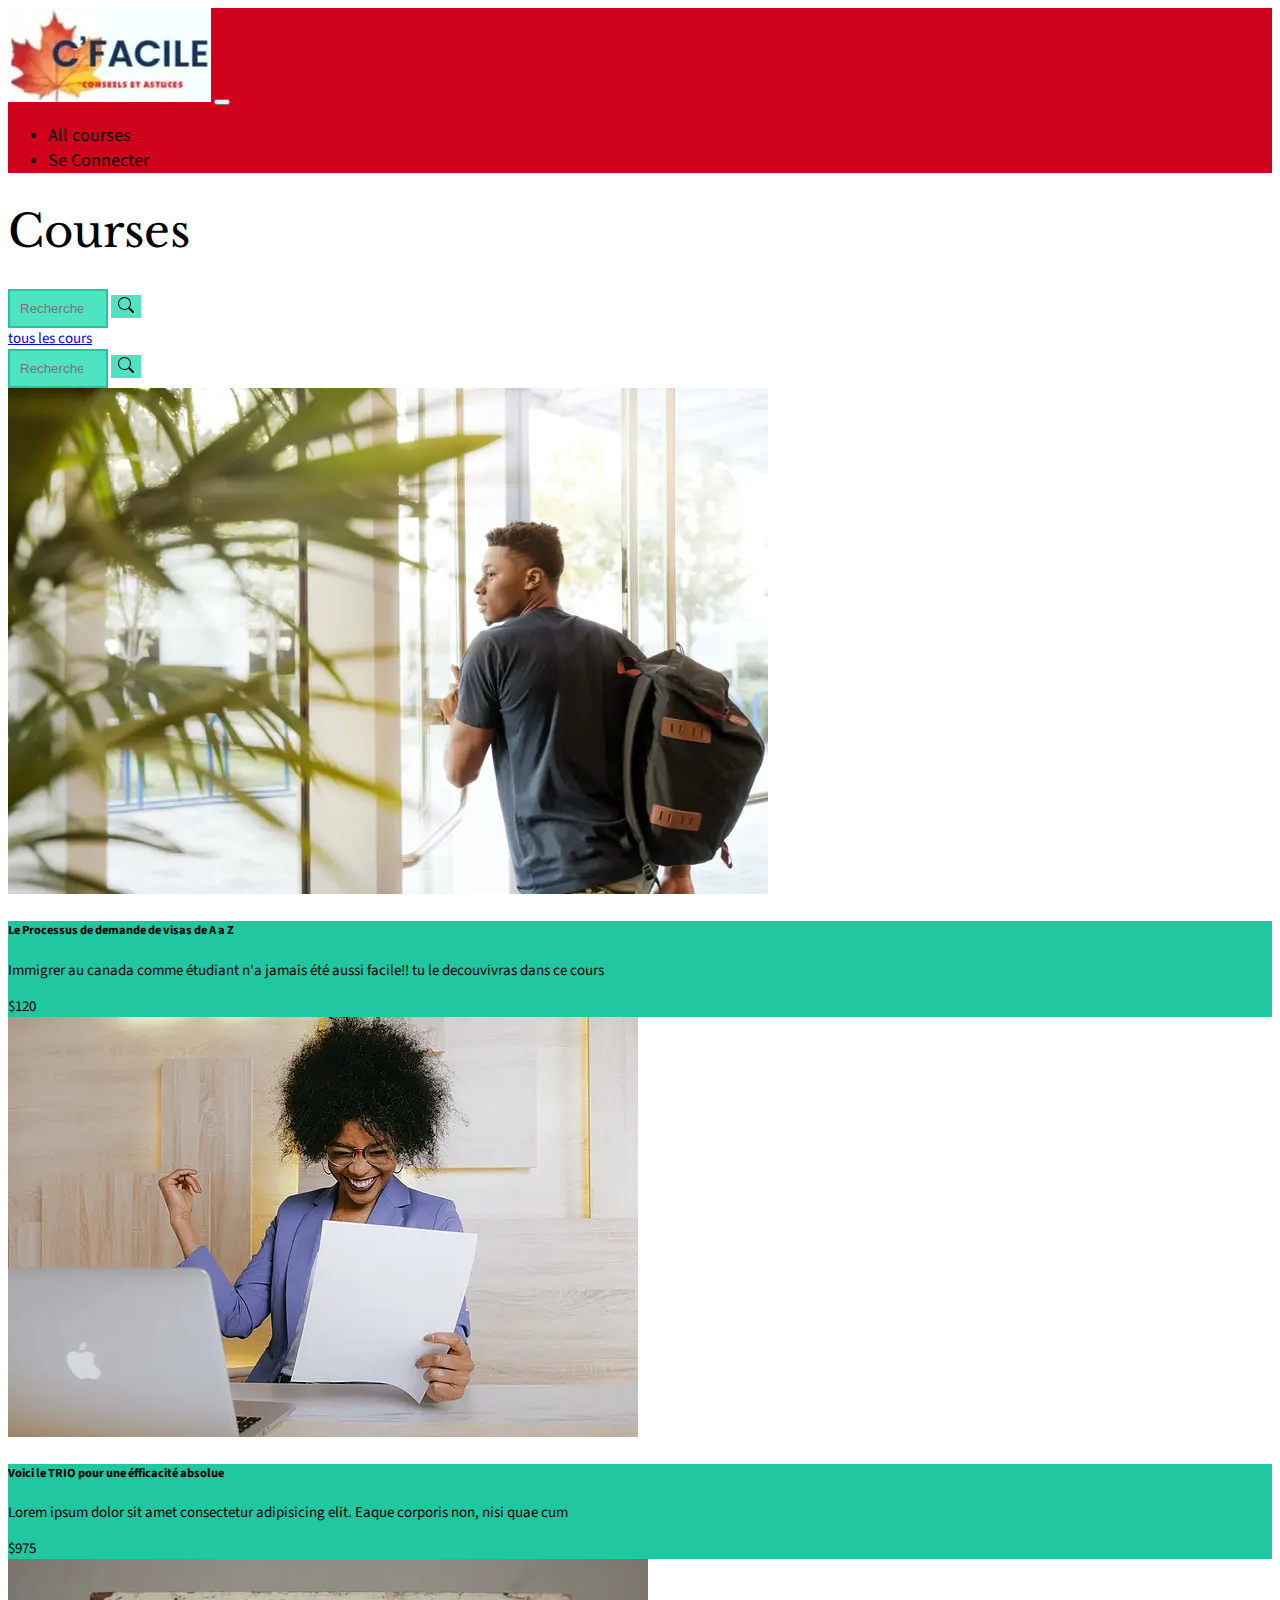
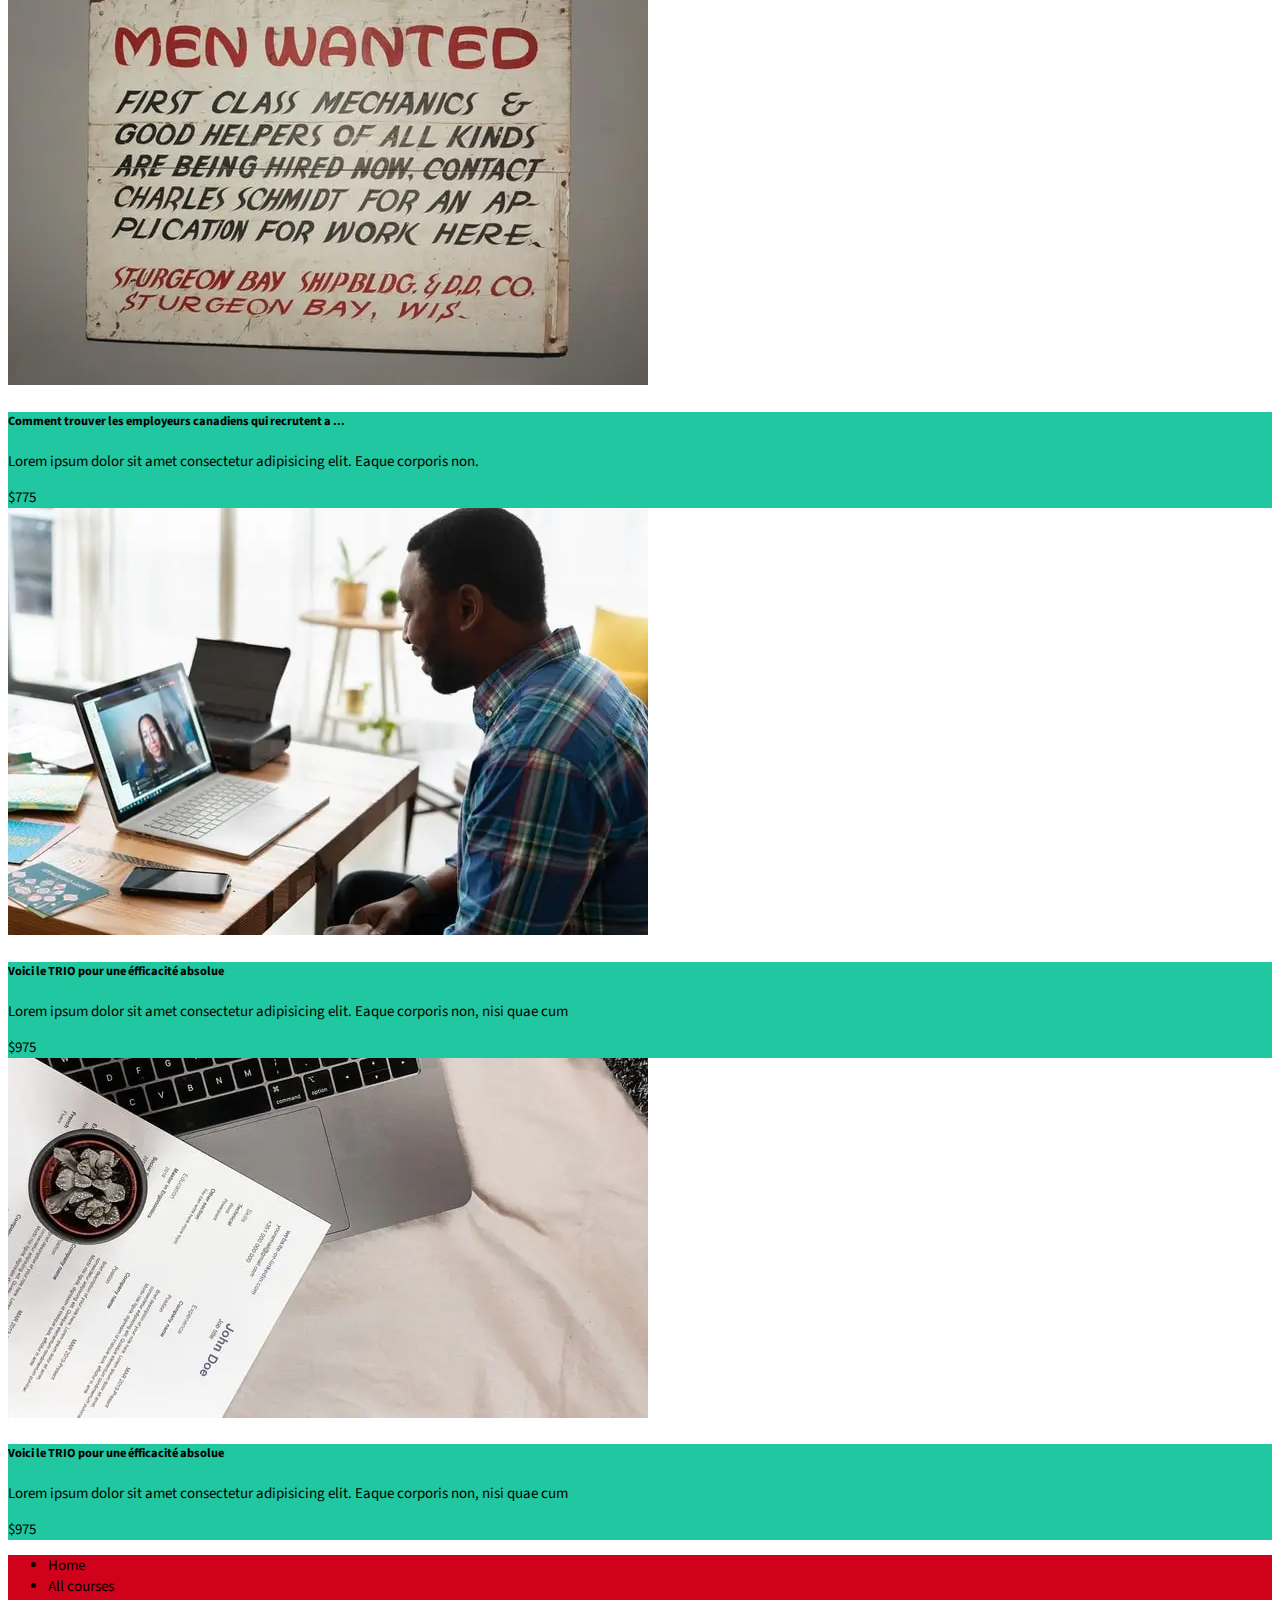
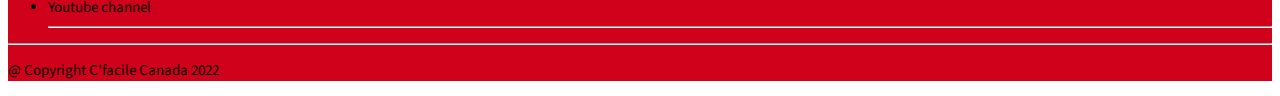
<file: Projet2boostrap/index.html>
<!doctype html>
<html>

<head>
    <meta charset="utf-8">
    <meta name="viewport" content="with=device-width, initial-scales=1">

    <!--my css-->
    <link rel="stylesheet" href="style.css">
    <!--Boostrap css-->
    <link href="https://cdn.jsdelivr.net/npm/bootstrap@5.1.3/dist/css/bootstrap.min.css" rel="stylesheet"
        integrity="sha384-1BmE4kWBq78iYhFldvKuhfTAU6auU8tT94WrHftjDbrCEXSU1oBoqyl2QvZ6jIW3" crossorigin="anonymous">

    <!--font family-->
    <link rel="preconnect" href="https://fonts.googleapis.com">
    <link rel="preconnect" href="https://fonts.gstatic.com" crossorigin>
    <link href="https://fonts.googleapis.com/css2?family=Libre+Baskerville&family=Source+Sans+Pro&display=swap"
        rel="stylesheet">

    <link rel="preconnect" href="https://fonts.googleapis.com">
    <link rel="preconnect" href="https://fonts.gstatic.com" crossorigin>
    <link href="https://fonts.googleapis.com/css2?family=Source+Sans+Pro&display=swap" rel="stylesheet">

    <title>my first project</title>
</head>

<body class="">

    <div class="py-5 ">
        <div class="navbar navbar-expand-md navbar-light px-5 fixed-top" id="change">
            <div class="container px-sm-0">
                <a href="#"><img src="images/im0.webp" alt="logo"></a>

                <button type="button" class="navbar-toggler" data-bs-target="#lie" data-bs-toggle="collapse">
                    <span class="navbar-toggler-icon"></span>
                </button>

                <nav class="collapse navbar-collapse" id="lie">
                    <ul class="navbar-nav ms-auto mt-3">
                        <li class="nav-item"><a href="#" class="nav-link fs-4" id="police">All courses</a></li>
                        <li class="nav-item"><a href="#" id="police" class="nav-link fs-4">Se Connecter</a></li>
                    </ul>
                </nav>
            </div>
        </div>

    </div>

    <header class="py-3 my-3">
        <div class="container">
            <div class="row my-4 align-items-center ">
                <div class="col-9 px-2 ">
                    <h1 id="pll">Courses</h1>
                </div>
                <div class="col-3 d-lg-block d-none my-2">
                    <form class="d-flex" action="traitement.php">
                        <input type="search" name="search" class="text-dark fw-bold ms-5 w-75" placeholder="Recherche"
                            id="couleur">
                        <button type="submit" id="loop">
                            <svg xmlns="http://www.w3.org/2000/svg" width="16" height="16" fill="currentColor"
                                class="bi bi-search" viewBox="0 0 16 16">
                                <path
                                    d="M11.742 10.344a6.5 6.5 0 1 0-1.397 1.398h-.001c.03.04.062.078.098.115l3.85 3.85a1 1 0 0 0 1.415-1.414l-3.85-3.85a1.007 1.007 0 0 0-.115-.1zM12 6.5a5.5 5.5 0 1 1-11 0 5.5 5.5 0 0 1 11 0z" />
                            </svg>
                        </button>
                    </form>
                </div>
            </div>
            <div class="row ">
                <div class="col-6 py-3  "><a href="#" class=" text-dark  ">tous les cours</a></div>
                <div class="col-6 d-flex justify-content-end align-items-center d-lg-none">
                    <form class="d-flex" action="traitement.php">
                        <input type="search" name="search" class="text-dark fw-bold ms-5 w-75" placeholder="Recherche"
                            id="couleur">
                        <button type="submit" id="loop">
                            <svg xmlns="http://www.w3.org/2000/svg" width="16" height="16" fill="currentColor"
                                class="bi bi-search" viewBox="0 0 16 16">
                                <path
                                    d="M11.742 10.344a6.5 6.5 0 1 0-1.397 1.398h-.001c.03.04.062.078.098.115l3.85 3.85a1 1 0 0 0 1.415-1.414l-3.85-3.85a1.007 1.007 0 0 0-.115-.1zM12 6.5a5.5 5.5 0 1 1-11 0 5.5 5.5 0 0 1 11 0z" />
                            </svg>
                        </button>
                    </form>
                </div>
            </div>
        </div>
    </header>

    <!--card-->
    <section>
        <div class="container my-3">
            <div class="row g-3">
                <div class="col-6 col-md-4">
                    <div class="card h-100">
                        <img src="images/img1.webp" class="card-img-top" alt="...">
                        <div class="card-body">
                            <h5 class="card-title">Le Processus de demande de visas de A a Z</h5>
                            <p class="card-text">Immigrer au canada comme étudiant n'a jamais été aussi facile!! tu le
                                decouvivras dans ce cours</p>
                            <div class="card-title">$120</div>
                        </div>
                    </div>
                </div>
                <div class="col-6 col-md-4">
                    <div class="card  h-100">
                        <img src="images/img2.webp" class="card-img-top" alt="...">
                        <div class="card-body">
                            <h5 class="card-title">Voici le TRIO pour une éfficacité absolue</h5>
                            <p class="card-text">Lorem ipsum dolor sit amet consectetur adipisicing elit. Eaque corporis
                                non, nisi quae cum </p>
                            <div class="card-title">$975</div>
                        </div>
                    </div>
                </div>
                <div class="col-6 col-md-4">
                    <div class="card  h-100">
                        <img src="images/img3.webp" class="card-img-top" alt="...">
                        <div class="card-body">
                            <h5 class="card-title">Comment trouver les employeurs canadiens qui recrutent a ...</h5>
                            <p class="card-text">Lorem ipsum dolor sit amet consectetur adipisicing elit. Eaque corporis
                                non. </p>
                            <div class="card-title">$775</div>
                        </div>
                    </div>
                </div>
                <div class="col-6 col-md-4">
                    <div class="card  h-100">
                        <img src="images/img4.webp" class="card-img-top" alt="...">
                        <div class="card-body">
                            <h5 class="card-title">Voici le TRIO pour une éfficacité absolue</h5>
                            <p class="card-text">Lorem ipsum dolor sit amet consectetur adipisicing elit. Eaque corporis
                                non, nisi quae cum </p>
                            <div class="card-title">$975</div>
                        </div>
                    </div>
                </div>
                <div class="col-6 col-md-4">
                    <div class="card  h-100">
                        <img src="images/img5.webp" class="card-img-top" alt="...">
                        <div class="card-body">
                            <h5 class="card-title">Voici le TRIO pour une éfficacité absolue</h5>
                            <p class="card-text">Lorem ipsum dolor sit amet consectetur adipisicing elit. Eaque corporis
                                non, nisi quae cum </p>
                            <div class="card-title">$975</div>
                        </div>
                    </div>
                </div>
            </div>
        </div>
    </section>

    <script src="https://cdn.jsdelivr.net/npm/bootstrap@5.1.3/dist/js/bootstrap.bundle.min.js"
        integrity="sha384-ka7Sk0Gln4gmtz2MlQnikT1wXgYsOg+OMhuP+IlRH9sENBO0LRn5q+8nbTov4+1p"
        crossorigin="anonymous"></script>
</body>

<footer id="pied" class="mt-5 py-4 mx-0">
    <div class="container ">
        <ul class="d-flex  list-unstyled">
            <li class="me-4">Home</li>
            <li class="me-4">All courses</li>
            <li class="me-4">Youtube channel</li>
            <hr />
        </ul>
        <hr />
        <p>@ Copyright C'facile Canada 2022</p>
    </div>
</footer>

</html>
</file>
<file: Projet2boostrap/style.css>
#change{
    background-color:#d0021b;
}
body,html{
    font-size: 15px;
    font-family: 'Source Sans Pro', sans-serif;
}

#police{
    font-family: 'Source Sans Pro', sans-serif;
    color: black;
    font-weight: 400;
    font-size: 18px;
    text-decoration: none;
}
#pll{
    font-family: 'Libre Baskerville', serif;
    font-size: 45px;
    font-weight: 100;
}

#couleur{
    background-color: #50e3c2;
    border: 2px solid #20c7a1;
    z-index: 1;
    padding: 10px;
    width: 100px;
   
}
#loop{
    background-color: #50e3c2;
    border: 1px solid #50e3c2;
   
}
#couleur:hover,#loop:hover{
    border: 3px solid black;
}


#pied{
    background-color: #d0021b;
    list-style-type: none;
    width: 100%;
    
}
.card-body{
    background-color: #20c7a1;
}
.card:hover,.card-body:hover{
    box-shadow: 2px 2px 6px black;
    background-color: white;
}
#police:hover{
    color: #20c7a1;
}
</file>
